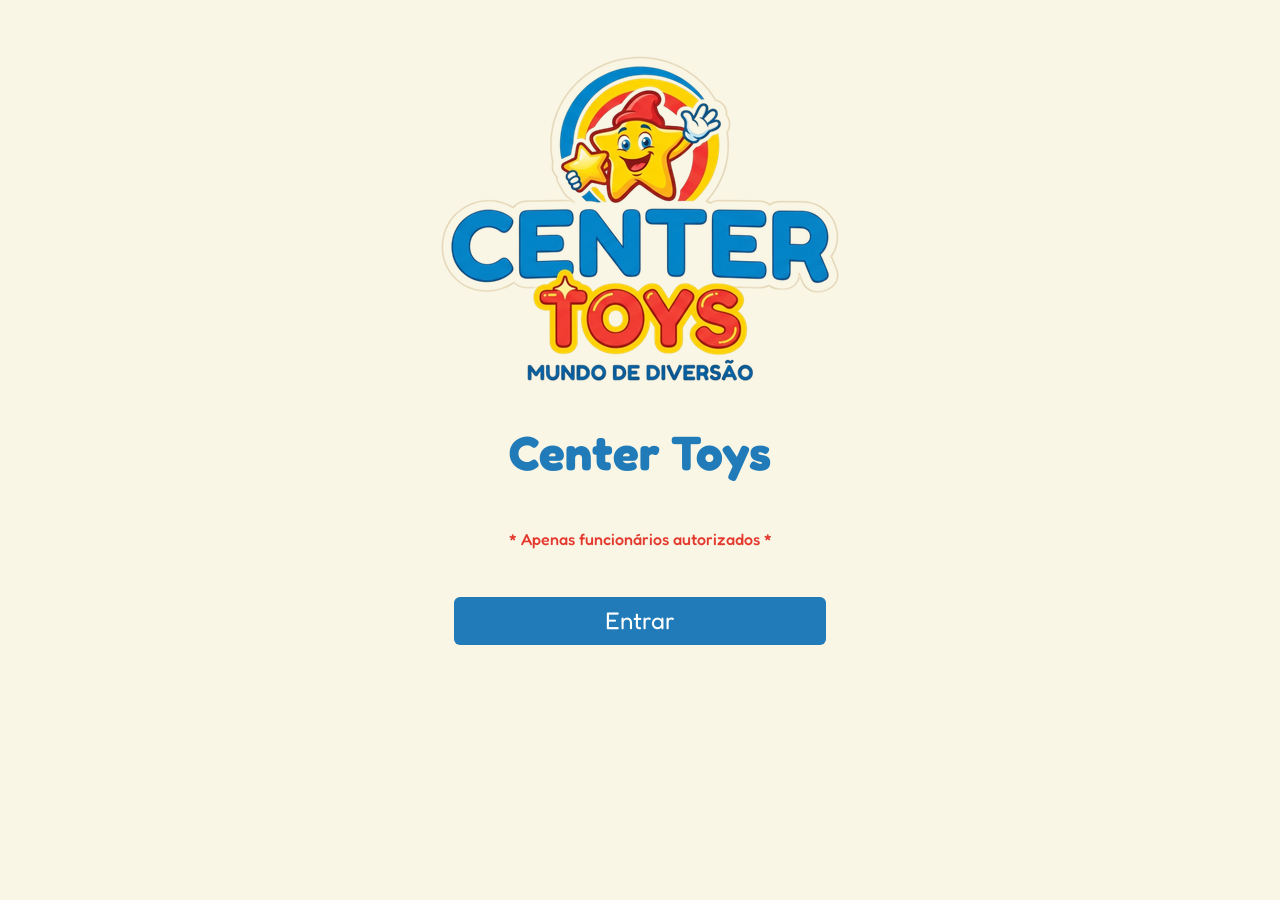
<file: src/main/webapp/index.html>
<!DOCTYPE html>
<html lang="pt-br">

<head>

<meta charset="UTF-8">
<meta name="viewport" content="width=device-width, initial-scale=1.0">
<link rel="shortcut icon" href="img/logo_personagem.png"
	type="image/x-icon">

<link
	href="https://cdn.jsdelivr.net/npm/bootstrap@5.3.3/dist/css/bootstrap.min.css"
	rel="stylesheet">

<link rel="preconnect" href="https://fonts.googleapis.com">
<link rel="preconnect" href="https://fonts.gstatic.com"crossorigin>
<link
	href="https://fonts.googleapis.com/css2?family=Fredoka:wght@300..700&display=swap"
	rel="stylesheet">

<link rel="stylesheet" href="css/style.css">

<title>Center Toys</title>

</head>

<body id="interface">

	<div class="container py-4 text-center">

		<header>

			<img id="logo-index" src="img/logo.png" alt="Logo Center Toys"
				class="img-fluid">
			<h1 class="fw-bold mb-0 titulo-pagina-index">Center Toys</h1>

			<h2 class="mb-0 mt-5 fs-6 txt-index">* Apenas funcionários autorizados *</h2>

			<a type="button"class="btn btn:hover mt-5 d-grid gap-2 col-4 mx-auto fs-4"id="botaoAzul" href="main"> Entrar </a>

		</header>

	</div>

	<script
		src="https://cdn.jsdelivr.net/npm/bootstrap@5.3.3/dist/js/bootstrap.bundle.min.js"></script>

</body>

</html>
</file>
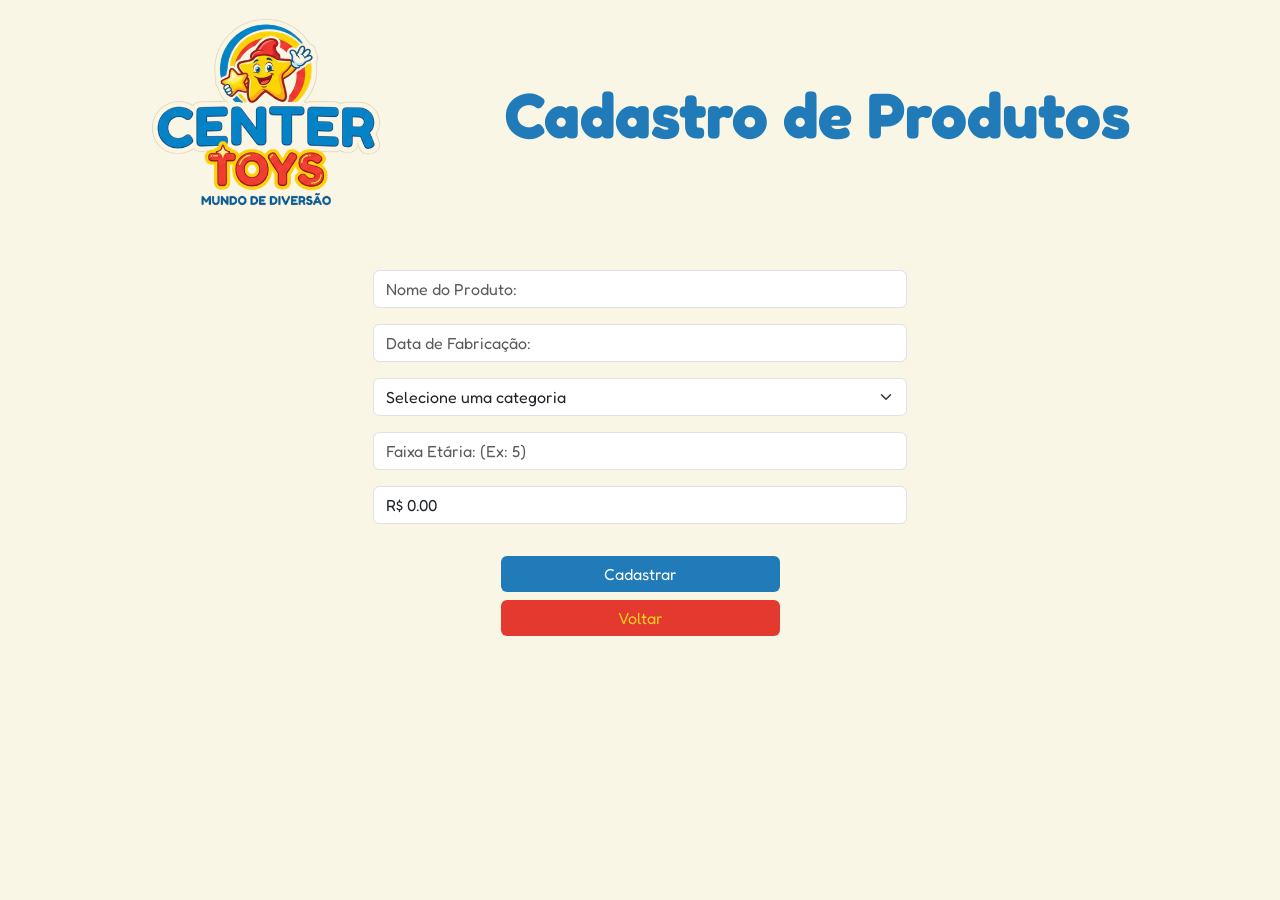
<file: src/main/webapp/cadastro.html>
<!DOCTYPE html>
<html lang="pt-br">

<head>

<meta charset="UTF-8">
<meta name="viewport" content="width=device-width, initial-scale=1.0">

<meta name="description" content="">
<meta name="keywords" content="">

<link
	href="https://cdn.jsdelivr.net/npm/bootstrap@5.3.8/dist/css/bootstrap.min.css"
	rel="stylesheet">
<link rel="stylesheet" href="css/style.css">

<link rel="preconnect" href="https://fonts.googleapis.com">
<link rel="preconnect" href="https://fonts.gstatic.com" crossorigin>
<link
	href="https://fonts.googleapis.com/css2?family=Fredoka:wght@300..700&display=swap"
	rel="stylesheet">

<title>Cadastro</title>
<link rel="shortcut icon" href="img/logo_personagem.png"
	type="image/x-icon">

</head>

<body id="interface">

	<header
		class="d-flex flex-column flex-md-row align-items-center justify-content-center mb-4 gap-md-4">

		<img id="logo" src="img/logo.png" alt="Logo Center Toys"
			class="img-fluid">
		<h1 class="fw-bold titulo-pagina mb-0" id="titulo-pagina">
			Cadastro de Produtos</h1>

	</header>


	<div class=" container text-center py-3">

		<form class="row mb-3 w-50 mx-auto" name="frmProduto"  action="insert">

			<div class="mb-3">

				<input type="text" name="nome" class="form-control border-tabela"
					placeholder="Nome do Produto:" maxlength="50" required>

			</div>


			<div class="mb-3">

				<input type="text" name="fab" class="form-control border-tabela"
					placeholder="Data de Fabricação:" id="fab">
					<!--  maxlength="10"-->
					<!--oninput=  "let v=this.value.replace(/\D/g,''); if(v.length>2) v=v.slice(0,2)+'/'+v.slice(2); if(v.length>5) v=v.slice(0,5)+'/'+v.slice(5,9); this.value=v;"
					required-->

			</div>

			<div class="mb-3">

				<select id="inputState" class="form-select border-tabela" name="categoria"
					required>

					<option value="" selected disabled>Selecione uma categoria</option>
					<option value="Jogos de Tabuleiro">Jogos de Tabuleiro</option>
					<option value="Jogos Pedagógicos">Jogos Pedagógicos</option>
					<option value="Blocos de montar">Blocos de montar</option>
					<option value="Bonecas">Bonecas</option>
					<option value="Ar Livre">Ar Livre</option>
					<option value="Quebra-cabeça">Quebra-cabeça</option>
					<option value="Cartas">Cartas</option>

				</select>

			</div>

			<div class="mb-3">

				<input type="text" name="faixa" class="form-control border-tabela"
					placeholder="Faixa Etária: (Ex: 5)"
					onfocus="this.value = this.value.replace(' anos', '')"
					onblur="if(this.value && !this.value.includes(' anos')) this.value += ' anos'"
					required>

			</div>


			<div class="mb-3">

				<input type="text" name="preco" class="form-control border-tabela" value="R$ 0.00"
					oninput="this.value = (Number(this.value.replace(/\D/g, '')) / 100).toLocaleString('pt-BR', { style: 'currency', currency: 'BRL' })"
					required>

			</div>

		</form>

		<div class="d-grid gap-2 col-3 mx-auto">

			<button class="btn btn-primary" id="botaoAzul" type="button"
				onclick="validar()"> Cadastrar </button> 
				<a class="btn btn-primary"
				id="botaoVermelho" type="button" href="main"> Voltar </a>

		</div>

	</div>

	<script
		src="https://cdn.jsdelivr.net/npm/bootstrap@5.3.8/dist/js/bootstrap.min.js"></script>
	<script src="scripts/validador.js"></script>

</body>

</html>
</file>
<file: src/main/webapp/css/style.css>
:root {

    --amareloClaro: #f9f6e5;
    --azure: #207bb8;
    --amarelo: #facf23;
    --preto: #000000;
    --branco: #ffffff;
    --verde: #00bf63;
    --vermelho: #e4392e;

}

#interface {

    background-color: var(--amareloClaro);
    font-family: "Fredoka", sans-serif;

}

#logo {

    max-width: 300px;
    height: auto;

}

.titulo-pagina {

    color: var(--azure);
    font-family: "Fredoka";
    text-align: center;

}

.txt-index {

    color: var(--vermelho);

}

.bordas {

    border: 2px solid var(--amarelo);

}

.table {

    font-family: "Fredoka", sans-serif;

}

.table th {

    color: var(--azure);
    font-weight: 600;

}

/* --- RESPONSIVIDADE --- */

/* SMARTPHONE PORTRAIT */
@media (max-width: 575px) {

    #logo {

        max-width: 150px;
        margin-bottom: 1rem;

    }
    .titulo-pagina {

        font-size: 2.2rem;

    }

    .titulo-pagina-index {

        font-size: 3rem;
        color: var(--azure);

    }

}

/* TABLET (PORTRAIT & LANDSCAPE) & SMARTPHONE LANDSCAPE */
@media (min-width: 576px) and (max-width: 1199px) {
    
    #logo {

        max-width: 180px; 
        margin-bottom: 0;

    }
    .titulo-pagina {

        font-size: 2.8rem;
        display: flex;
        align-items: center;
        line-height: 1;
        margin-left: 100px;

    }

    .titulo-pagina-index {

        font-size: 3rem;
        color: var(--azure);

    }

}

/* DESKTOP */
@media (min-width: 1200px) {

    #logo {

        max-width: 230px;
        margin-bottom: 0;

    }

    .titulo-pagina {

        font-size: 4rem;
        display: flex;
        align-items: center;
        line-height: 1;
        margin-left: 100px;

    }

    .titulo-pagina-index {

        font-size: 3rem;
        color: var(--azure);

    }

}

/* BUTTONS */
.btn {
    transition: transform 0.2s ease, filter 0.2s ease;
}

.btn:hover {
    transform: scale(1.03);
    filter: brightness(0.95);
}

#botaoAzul { 
    
    background-color: var(--azure); 
    color: var(--branco); 
    font-size: 1rem; 
    border: none; 

}

#botaoAmarelo { 
    
    background-color: var(--amarelo); 
    color: var(--azure); 
    font-size: 1rem; 
    border: none; 

}

#botaoVermelho { 
    
    background-color: var(--vermelho); 
    color: var(--amarelo); 
    font-size: 1rem; 
    border: none; 

}

#botaoVerde { 
    
    background-color: var(--verde); 
    color: var(--amarelo); 
    font-size: 1rem; 
    border: none; 

}
</file>
